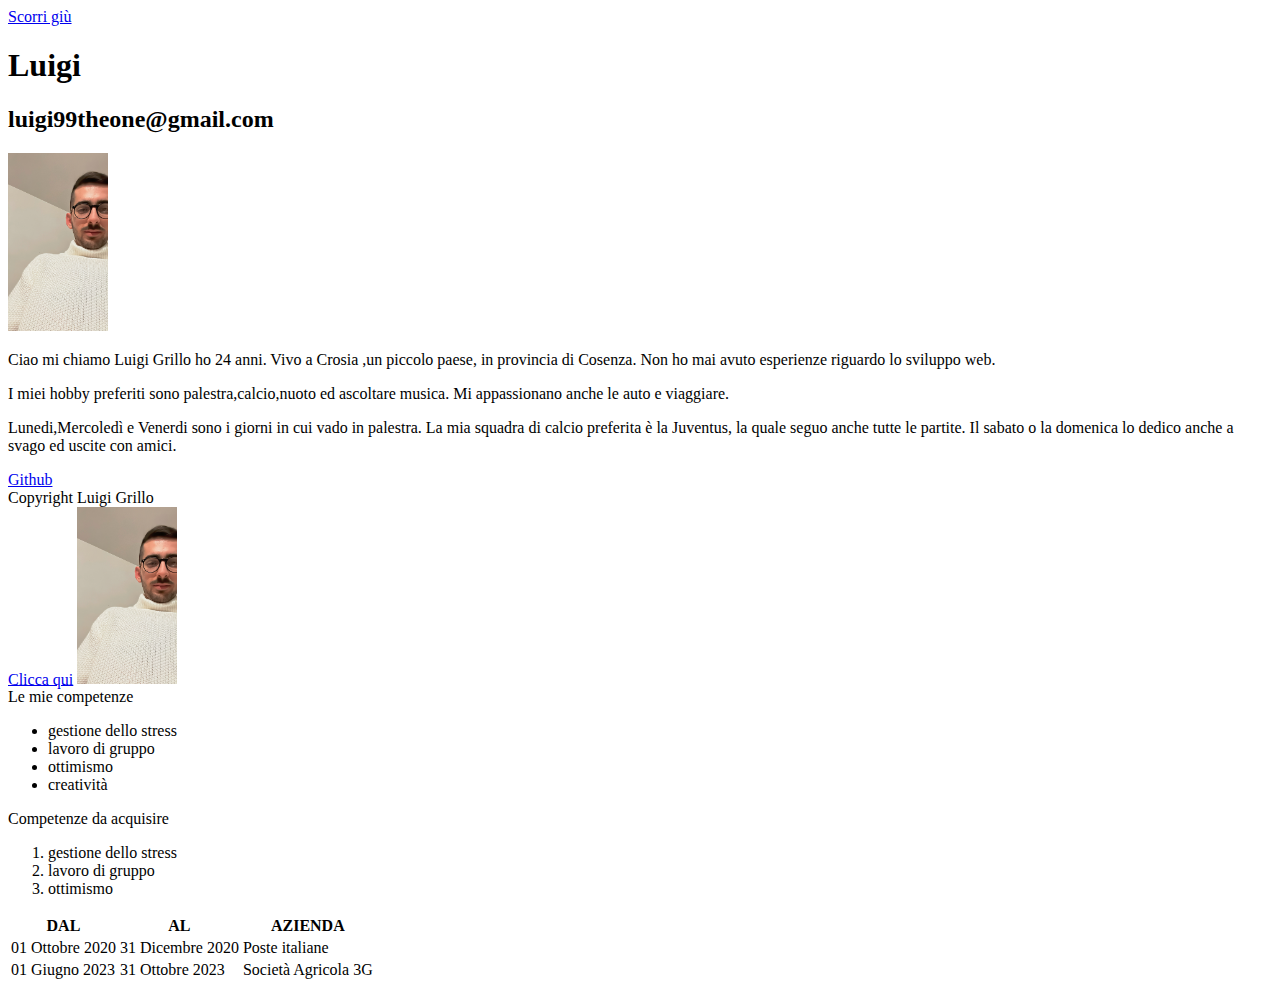
<file: M1/s1/g1/index.html>
<!DOCTYPE html>
<html lang="en">
<head>
    <meta charset="UTF-8">
    <meta name="viewport" content="width=device-width, initial-scale=1.0">
    <title>Crea la prima pagina html</title>
</head>
<body>
   <a href="*footer">Scorri giù</a> 
    <h1>Luigi</h1>
    <h2>luigi99theone@gmail.com</h2>
   <main>
     <img src="EA5706B5-C8ED-4354-8202-8EB8ECF8ABDB.JPG" width="100" alt="Selfie Luigi">  
    <p> Ciao mi chiamo Luigi Grillo ho 24 anni.
        Vivo a Crosia ,un piccolo paese, in provincia di Cosenza.
        Non ho mai avuto esperienze riguardo lo sviluppo web.
    <p>
        I miei hobby preferiti sono palestra,calcio,nuoto ed ascoltare musica.
        Mi appassionano anche le auto e viaggiare.
        
    </p>
    <p>
        Lunedi,Mercoledì e Venerdi sono i giorni in cui vado in palestra.
        <a>La mia squadra di calcio preferita è la Juventus</a>, la quale seguo anche tutte le partite. 
        Il sabato o la domenica lo dedico anche a svago ed uscite con amici.
    </p>
    <a href="https://github.com/LUIGI0112">Github</a>
   </main>
   <footer>
    Copyright Luigi Grillo
   </footer>
   <a href="*">Clicca qui</a>
   <a href="EA5706B5-C8ED-4354-8202-8EB8ECF8ABDB.JPG">
    <img src="EA5706B5-C8ED-4354-8202-8EB8ECF8ABDB.JPG" width="100" alt="Selfie">
   </a>
   <div>
   Le mie competenze
   <ul>
    <li>gestione dello stress</li>
    <li>lavoro di gruppo</li>
    <li>ottimismo</li>
    <li>creatività</li>
  </ul>
   
    Competenze da acquisire
<ol>
    <li>gestione dello stress</li>
    <li>lavoro di gruppo</li>
    <li>ottimismo</li> 
</ol>
   </div>
   <table>
    <tr>
      <th>DAL</th>
      <th>AL</th>
      <th>AZIENDA</th>
    </tr>
    <tr>
     <td>01 Ottobre 2020</td>
     <td>31 Dicembre 2020</td>
     <td>Poste italiane</td>
    </tr>
    <tr>
      <td>01 Giugno 2023</td>
      <td>31 Ottobre 2023</td>
      <td>Società Agricola 3G</td>
    </tr>
  </table>
</body>
</html>
</file>
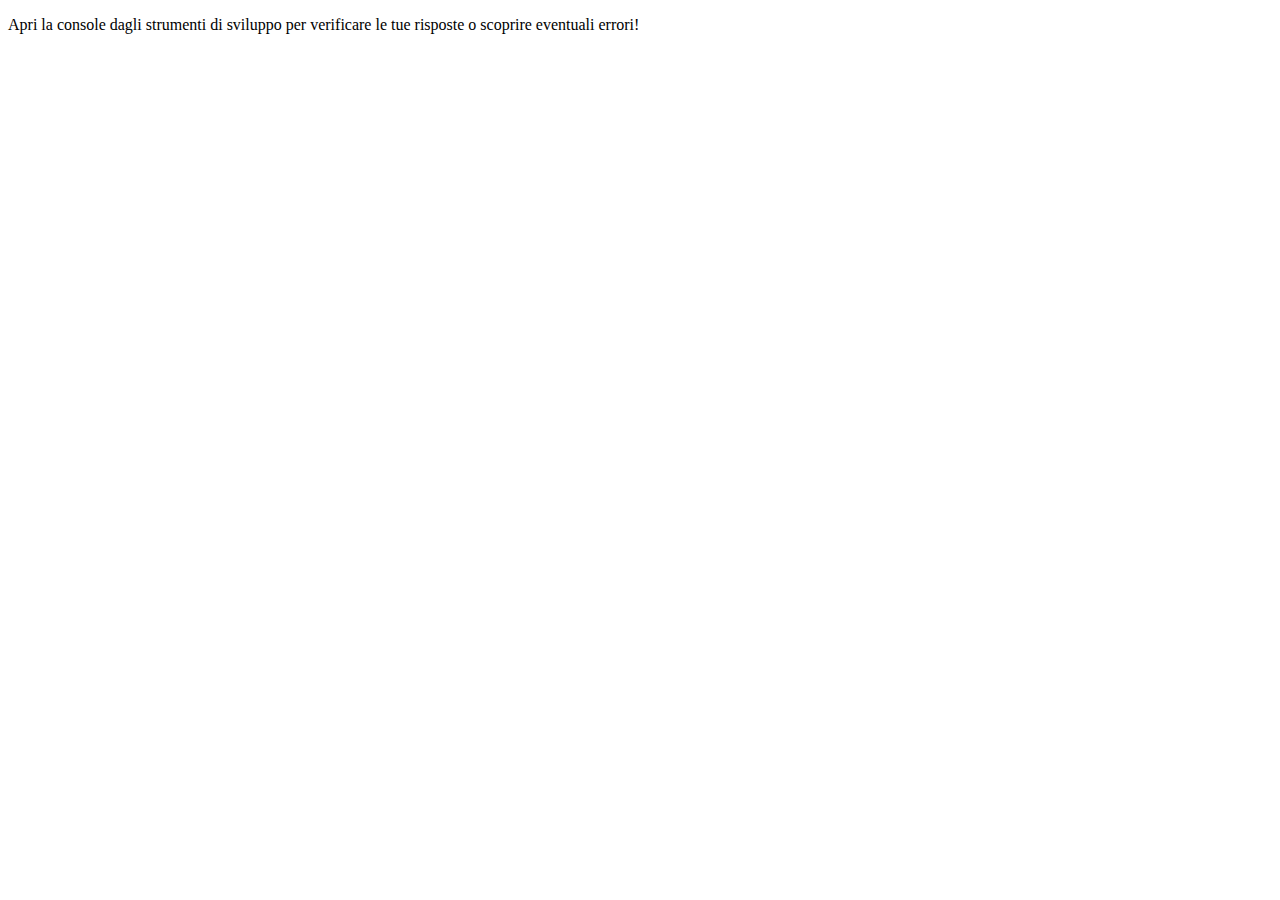
<file: M1/s2/g1/index.html>
<!DOCTYPE html>
<html lang="en">
  <head>
    <meta charset="UTF-8" />
    <meta name="viewport" content="width=device-width, initial-scale=1.0" />
    <title>Esercizi JS</title>
  </head>
  <body>
    <main>
      <p>
        Apri la console dagli strumenti di sviluppo per verificare le tue
        risposte o scoprire eventuali errori!
      </p>
    </main>
    <script src="D1.js"></script>
  </body>
</html>
</file>
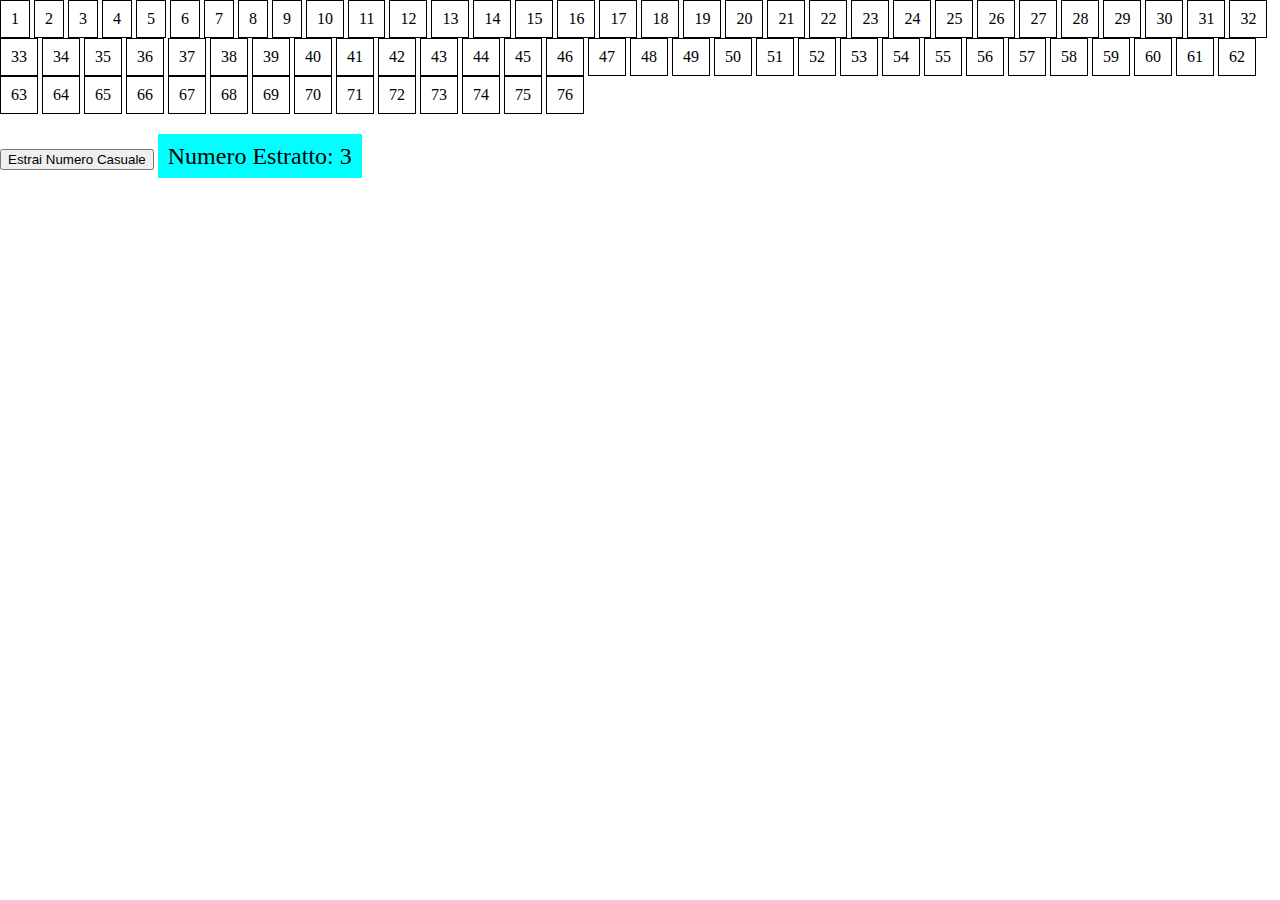
<file: M1/s3/g4/index.html>
<!DOCTYPE html>
<html lang="en">
<head>
    <meta charset="UTF-8">
    <meta name="viewport" content="width=device-width, initial-scale=1.0">
    <title>Tabellone della tombola</title>
    <link rel="stylesheet" href="./css/reset.css">
    <link rel="stylesheet" href="./css/style.css">
</head>
<body>
    
    <div class="tabella">1</div>
    <div class="tabella">2</div>
    <div class="tabella">3</div>
    <div class="tabella">4</div>
    <div class="tabella">5</div>
    <div class="tabella">6</div>
    <div class="tabella">7</div>
    <div class="tabella">8</div>
    <div class="tabella">9</div>
    <div class="tabella">10</div>
    <div class="tabella">11</div>
    <div class="tabella">12</div>
    <div class="tabella">13</div>
    <div class="tabella">14</div>
    <div class="tabella">15</div>
    <div class="tabella">16</div>
    <div class="tabella">17</div>
    <div class="tabella">18</div>
    <div class="tabella">19</div>
    <div class="tabella">20</div>
    <div class="tabella">21</div>
    <div class="tabella">22</div>
    <div class="tabella">23</div>
    <div class="tabella">24</div>
    <div class="tabella">25</div>
    <div class="tabella">26</div>
    <div class="tabella">27</div>
    <div class="tabella">28</div>
    <div class="tabella">29</div>
    <div class="tabella">30</div>
    <div class="tabella">31</div>
    <div class="tabella">32</div>
    <div class="tabella">33</div>
    <div class="tabella">34</div>
    <div class="tabella">35</div>
    <div class="tabella">36</div>
    <div class="tabella">37</div>
    <div class="tabella">38</div>
    <div class="tabella">39</div>
    <div class="tabella">40</div>
    <div class="tabella">41</div>
    <div class="tabella">42</div>
    <div class="tabella">43</div>
    <div class="tabella">44</div>
    <div class="tabella">45</div>
    <div class="tabella">46</div>
    <div class="tabella">47</div>
    <div class="tabella">48</div>
    <div class="tabella">49</div>
    <div class="tabella">50</div>
    <div class="tabella">51</div>
    <div class="tabella">52</div>
    <div class="tabella">53</div>
    <div class="tabella">54</div>
    <div class="tabella">55</div>
    <div class="tabella">56</div>
    <div class="tabella">57</div>
    <div class="tabella">58</div>
    <div class="tabella">59</div>
    <div class="tabella">60</div>
    <div class="tabella">61</div>
    <div class="tabella">62</div>
    <div class="tabella">63</div>
    <div class="tabella">64</div>
    <div class="tabella">65</div>
    <div class="tabella">66</div>
    <div class="tabella">67</div>
    <div class="tabella">68</div>
    <div class="tabella">69</div>
    <div class="tabella">70</div>
    <div class="tabella">71</div>
    <div class="tabella">72</div>
    <div class="tabella">73</div>
    <div class="tabella">74</div>
    <div class="tabella">75</div>
    <div class="tabella">76</div>
    <br>
    <button on click="estrarreNumero()">Estrai Numero Casuale</button>
    <div id="result"></div>
    <script src="./js/d4.js"> 
         
    </script> 
</body>
</html>
</file>
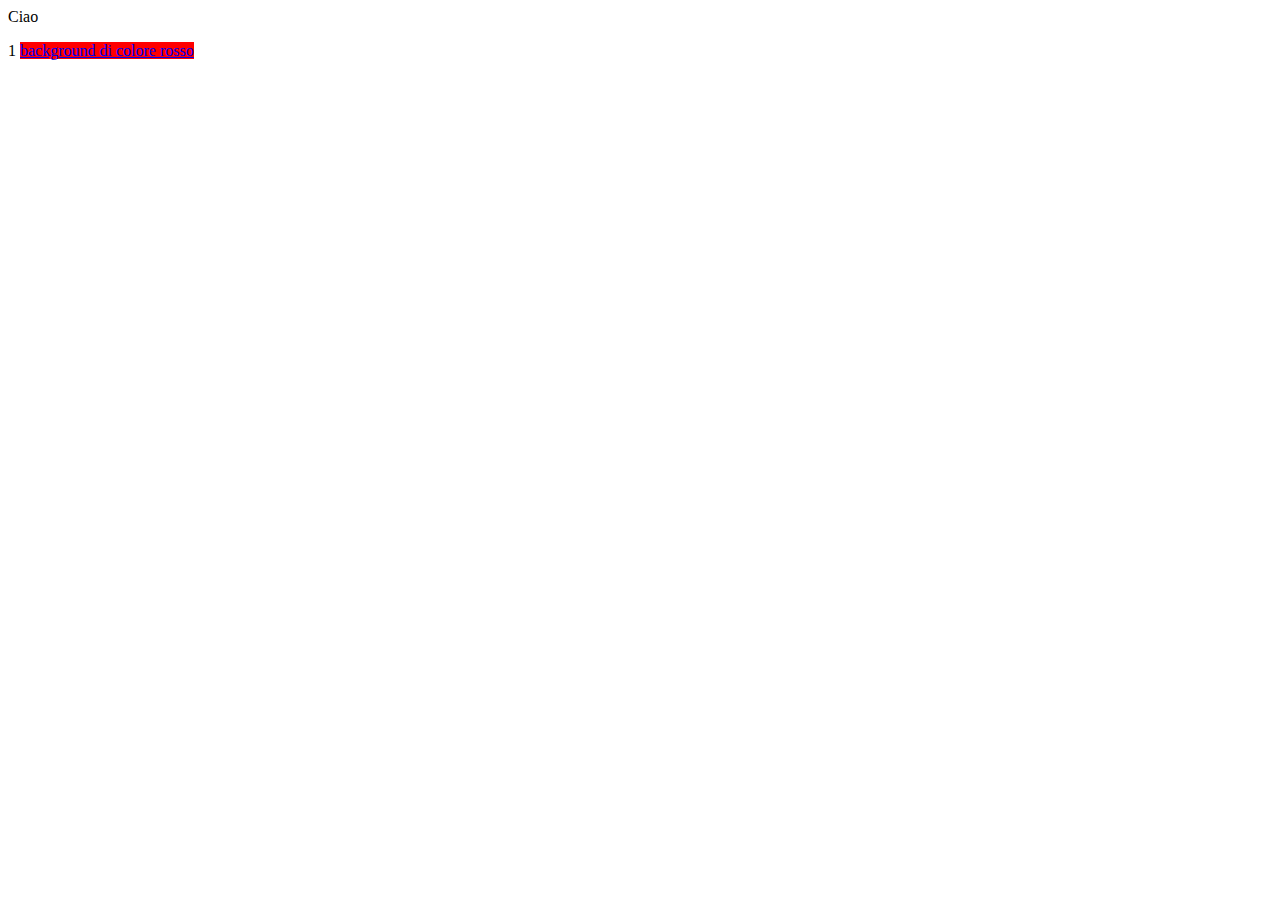
<file: M1/s3/g5/index.html>
<!DOCTYPE html>
<html lang="en">
<head>
    <meta charset="UTF-8">
    <meta name="viewport" content="width=device-width, initial-scale=1.0">
    <title>Document</title>
</head>
<body>
    <did id="container">Ciao</did>
    <ul id="myList">
        <li>Lunedi</li>
        <li>Martedi</li>
        <li>Mercoledì</li>
    </ul>
    <td>1</td>
    <a href="#">background di colore rosso</a>
    <script src="./js/D10.js"></script>
</body>
</html>
</file>
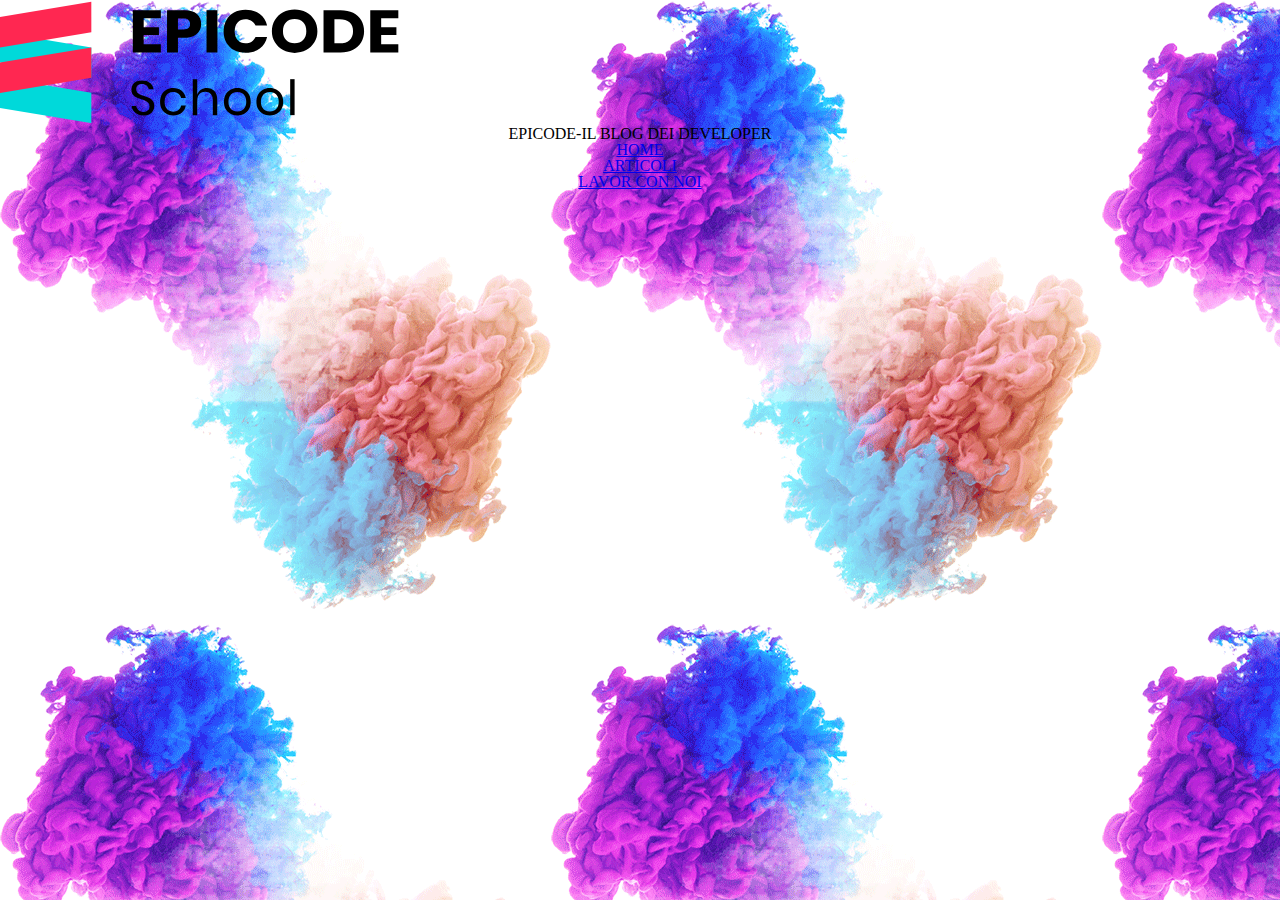
<file: M1/s1/g4/esercizio4.html>
<!DOCTYPE html>
<html lang="en">
<head>
    <meta charset="UTF-8">
    <meta name="viewport" content="width=device-width, initial-scale=1.0">
    <title>Document</title>
    <link rel="preconnect" href="https://fonts.googleapis.com">
<link rel="preconnect" href="https://fonts.gstatic.com" crossorigin>
<link href="https://fonts.googleapis.com/css2?family=Poppins&display=swap" rel="stylesheet">
    <link rel="stylesheet" href="./assets/css/reset.css">
    <link rel="stylesheet" href="https://cdnjs.cloudflare.com/ajax/libs/font-awesome/5.15.4/css/all.min.css" integrity="sha512-1ycn6IcaQQ40/MKBW2W4Rhis/DbILU74C1vSrLJxCq57o941Ym01SwNsOMqvEBFlcgUa6xLiPY/NS5R+E6ztJQ==" crossorigin="anonymous" referrerpolicy="no-referrer" />
    <link rel="stylesheet" href="./assets/css/style.css">
</head>
<body background="img/sfondo.png">
    <div class="pagina">
<header>
<img id="logo" src="./img/logo.svg" alt="logo epicode">
<div class="parent">
    EPICODE-IL BLOG DEI DEVELOPER
    </div>
    <div class="parent">
        <div><a href="#">HOME</a></div>
        <div><a href="#">ARTICOLI</a></div>
        <div><a href="#">LAVOR CON NOI</a></div>
    </div>
    

</header>



    </div>
    
</body>
</html>
</file>
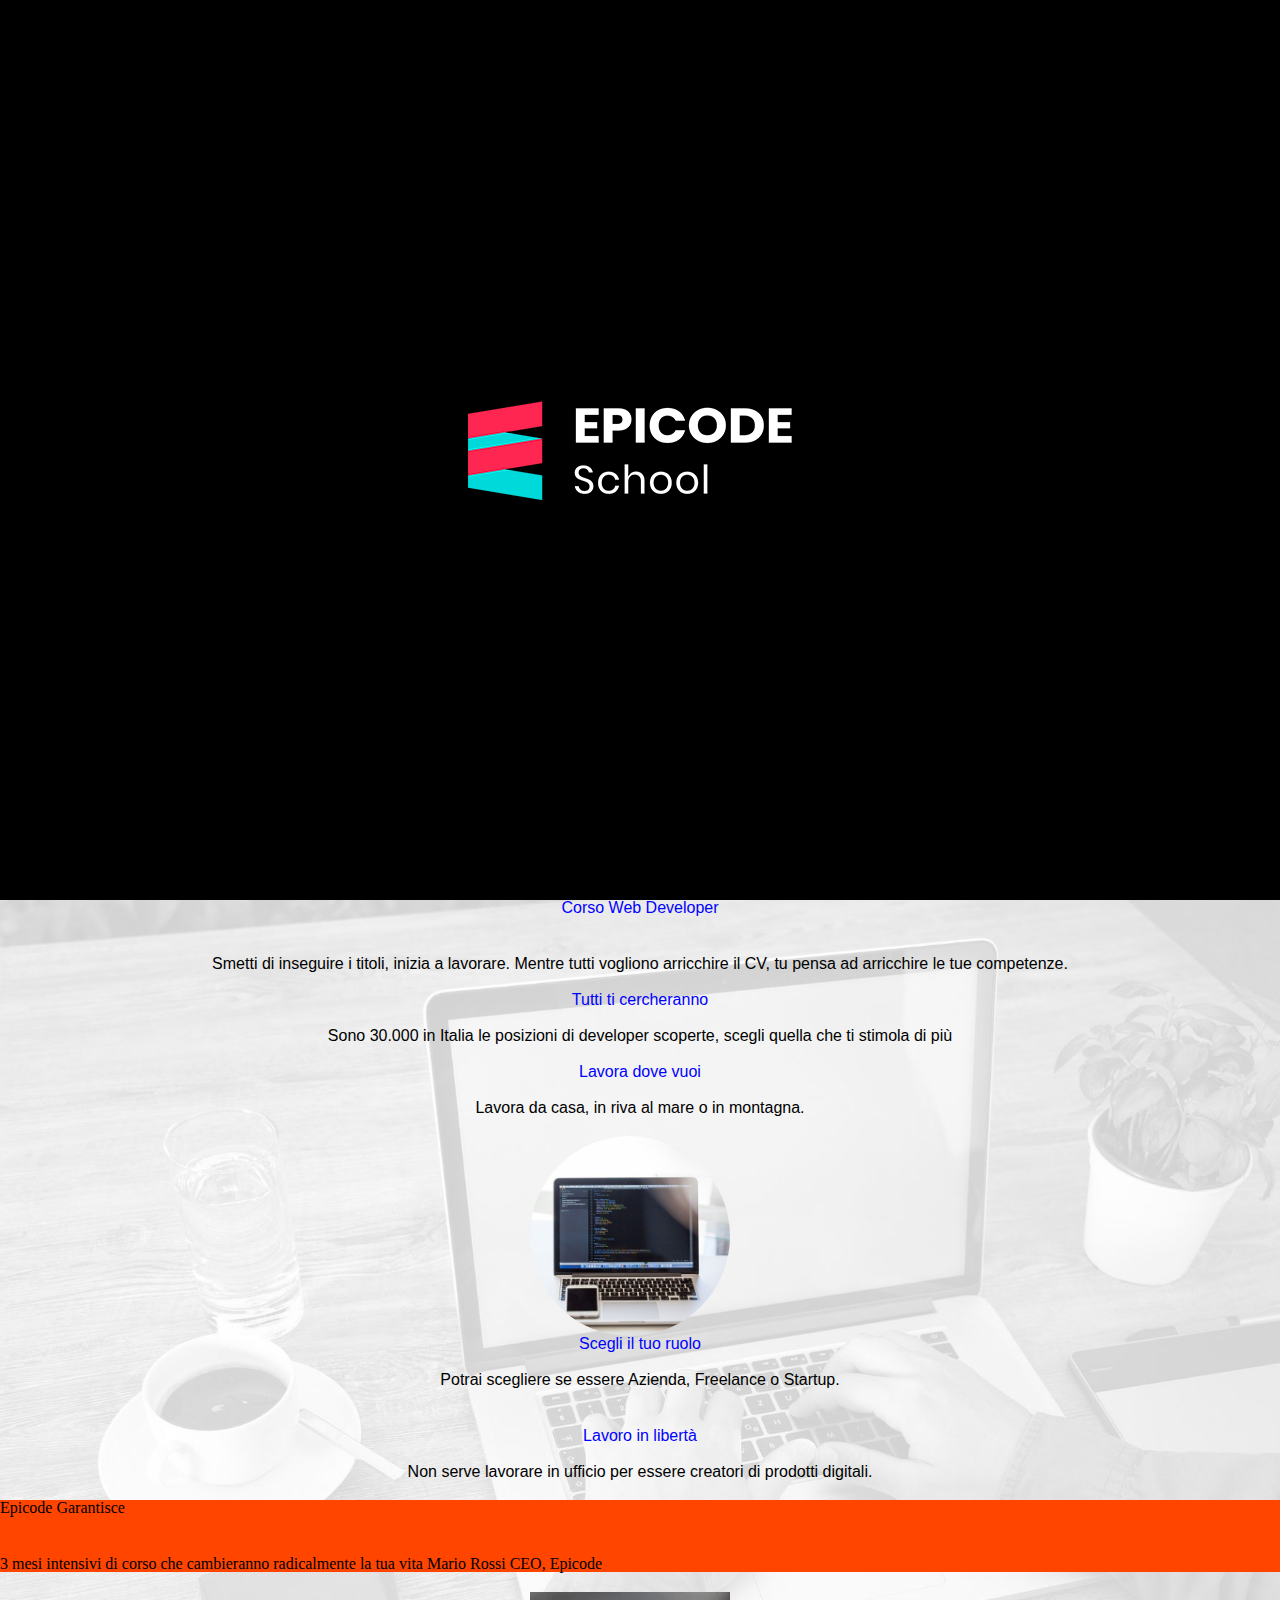
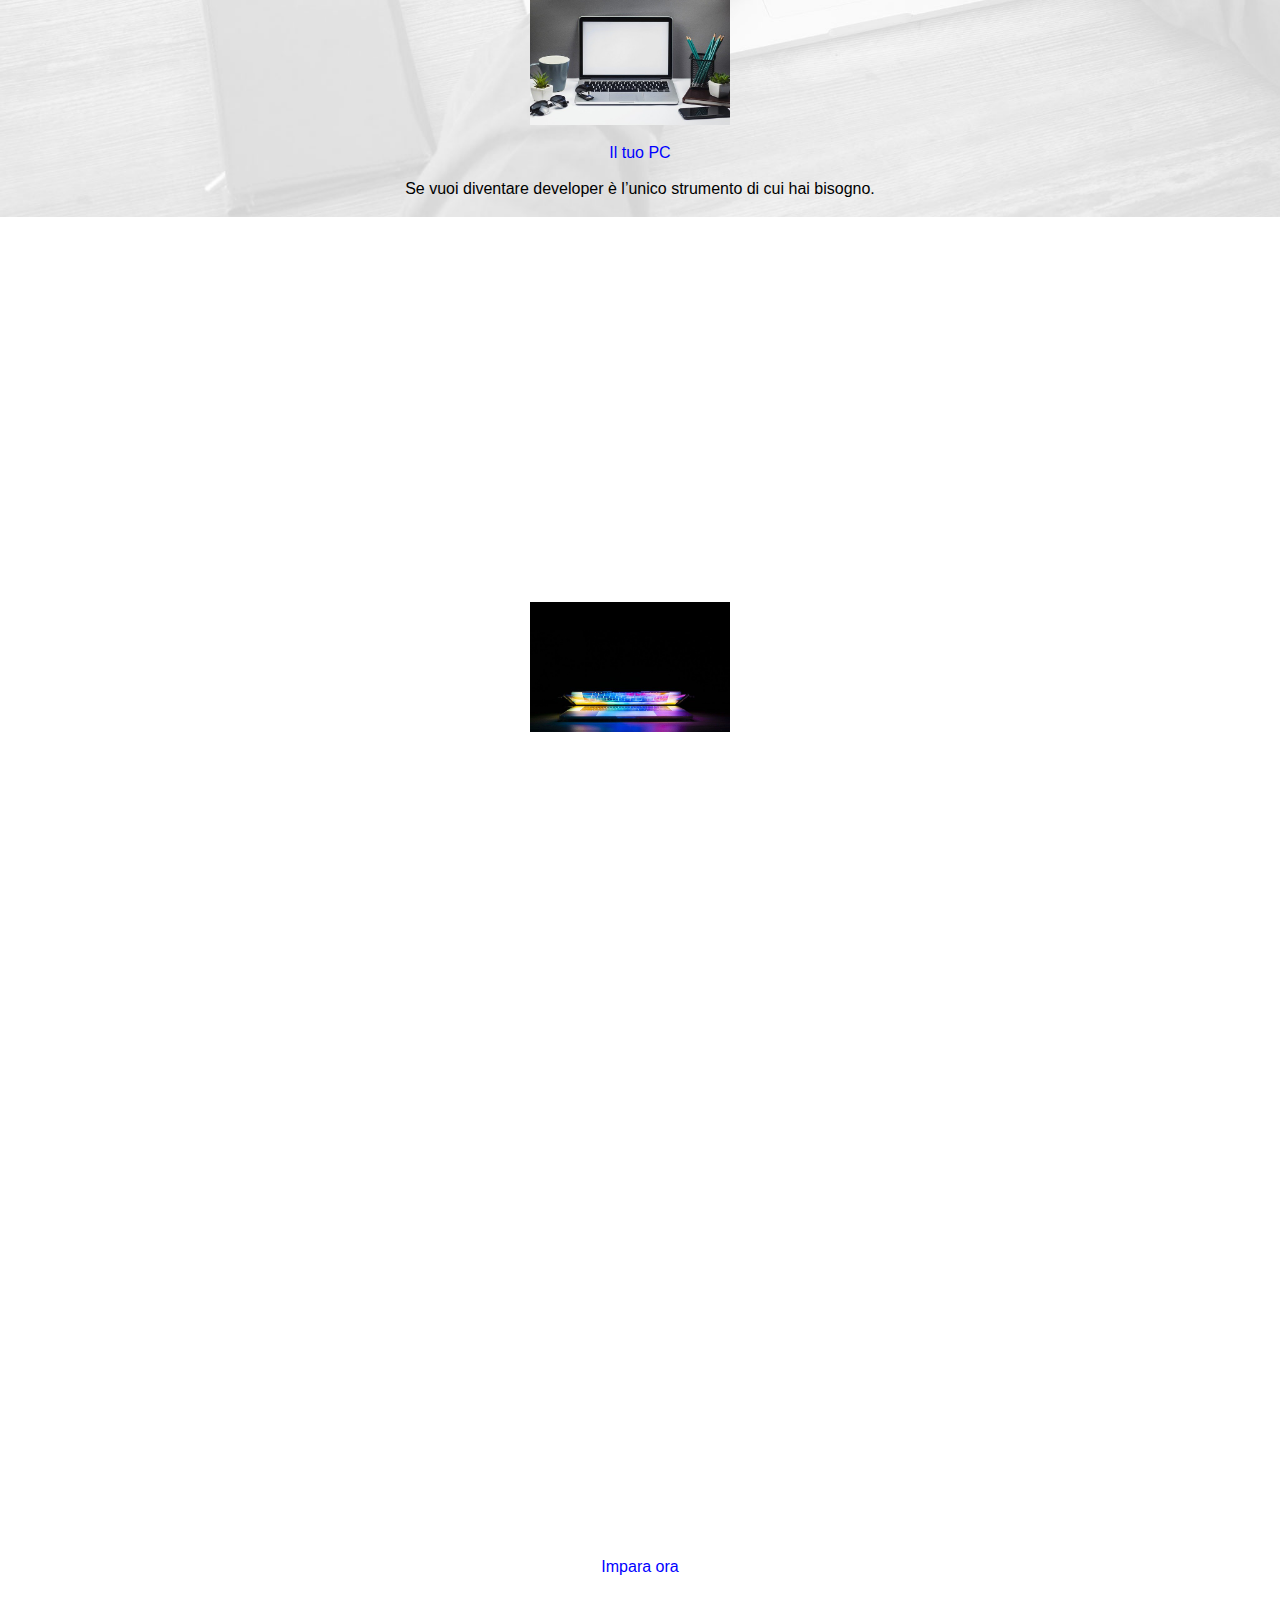
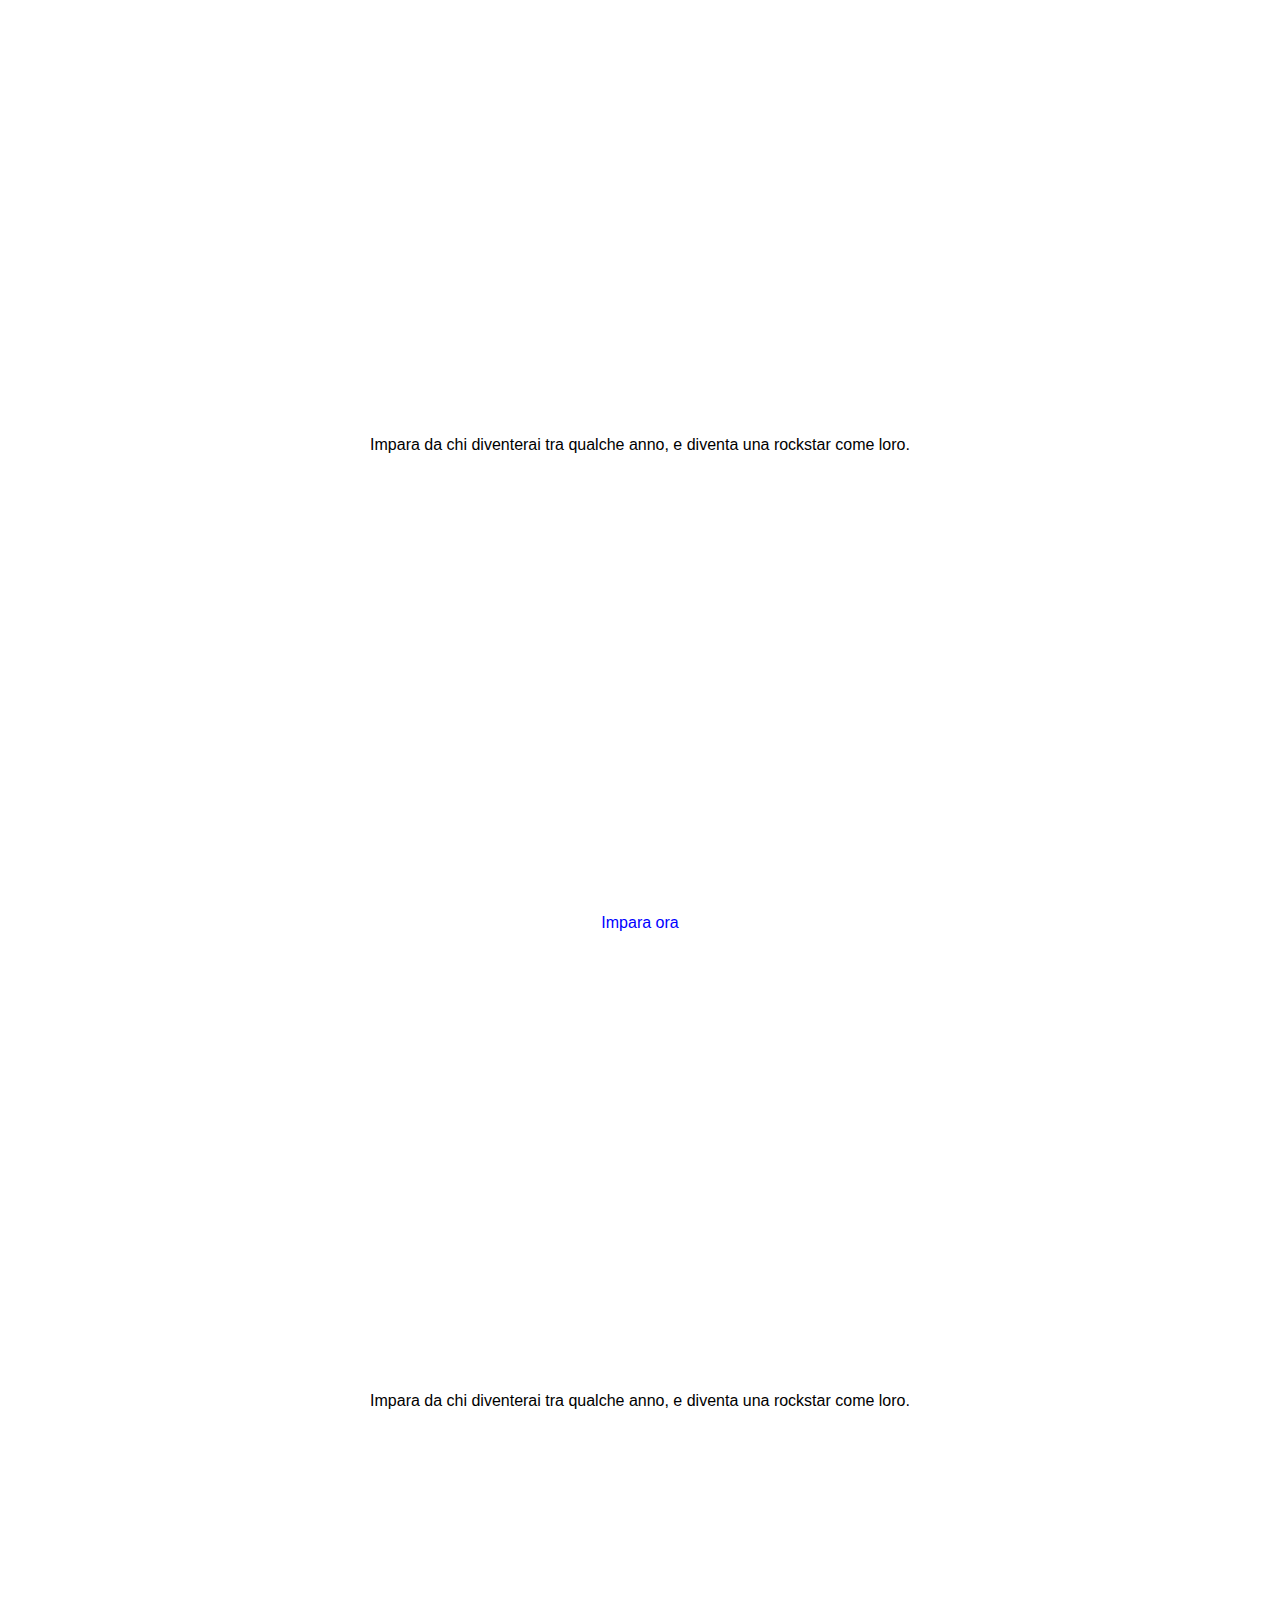
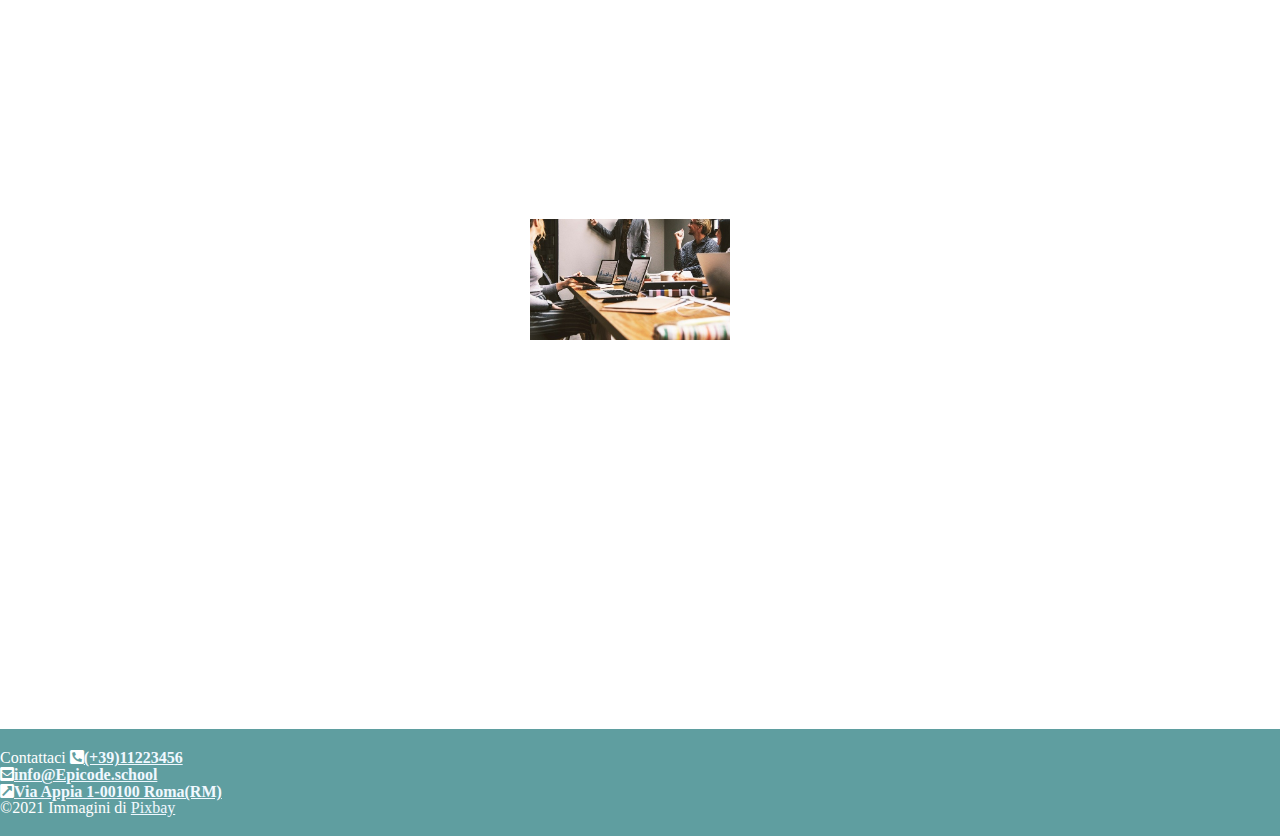
<file: M1/s1/g5/index1.html>
<!DOCTYPE html>
<html lang="en">
<head>
    <meta charset="UTF-8">
    <meta name="viewport" content="width=device-width, initial-scale=1.0">
    <title>Corso Web Developer</title>
    <link rel="stylesheet" href="./style.css/reset.css">
    <link rel="stylesheet" href="https://cdnjs.cloudflare.com/ajax/libs/font-awesome/5.15.4/css/all.min.css" 
    integrity="sha512-1ycn6IcaQQ40/MKBW2W4Rhis/DbILU74C1vSrLJxCq57o941Ym01SwNsOMqvEBFlcgUa6xLiPY/NS5R+E6ztJQ==" crossorigin="anonymous" referrerpolicy="no-referrer" />
    <link rel="stylesheet" href="./style.css/style1.css">
    <link rel="preconnect" href="https://fonts.googleapis.com">
<link rel="preconnect" href="https://fonts.gstatic.com" crossorigin>
<link href="https: //fonts.googleapis.com/css2?family= Montserrat :ital@0;1 & display=swap" rel="stylesheet">
</head>
<header>
    <div class="container">
        <img src="./img/logo.png" alt="logo">
    </div>
</header>
<body>
    <div id="area-con-sfondo" class="contenitore">
        <div class="centro" >
            <h1> Corso Web Developer</h1></div>  
    <div class="paragrafo">
        <p class="paragrafo">Smetti di inseguire i titoli, inizia a lavorare. Mentre tutti vogliono arricchire il CV, tu pensa ad arricchire le tue competenze.</p>
        <div class="centro">
            Tutti ti cercheranno</div>
        <div class="contenitore">
            <p class="paragrafo">Sono 30.000 in Italia le posizioni di developer scoperte, scegli quella che ti stimola di più</p>
        </div>
        <div class="centro">
            Lavora dove vuoi</div>
        <p class="paragrafo">Lavora da casa, in riva al mare o in montagna.</p>
        <div class="cent">
            <img src="./img/notebook.jpg" alt="notebook" class="immagine-tonda">
        </div>
        <div class="centro">
            Scegli il tuo ruolo</div>
            <p class="paragrafo">Potrai scegliere se essere Azienda, Freelance o Startup.</p>
           </div>
           <div>
            <div class="centro">
                Lavoro in libertà</div>
            <p class="paragrafo">Non serve lavorare in ufficio per essere creatori di prodotti digitali.</p>
           </div>
           <div class="sfondo-arancione">
            <h5>Epicode Garantisce</h5>
            <p class="paragrafo"></p> 3 mesi intensivi di corso che cambieranno radicalmente la tua vita
                Mario Rossi
                CEO, Epicode
                </p>
           </div>
           <div class="centro">
            <img src="./img/foto1.jpg" alt="foto1" class="senza-bordo">
           </div>
           <div class="centro">
            Il tuo PC</div>
        <p class="paragrafo">Se vuoi diventare developer è l’unico strumento di cui hai bisogno.</p>
       </div>
       <div class="centro">
       <img src="./img/foto2.jpg" alt="foto2" class="senza-bordo">
    </div>
    <div class="centro">
        Impara ora</div>
    <p class="paragrafo">Impara da chi diventerai tra qualche anno, e diventa una rockstar come loro.</p>
    <div class="centro">
        Impara ora</div>
    <p class="paragrafo">Impara da chi diventerai tra qualche anno, e diventa una rockstar come loro.</p>
    <div class="centro">
    <img src="./img/foto3.jpg" alt="foto3" class="senza-bordo">
    </div> 
   <footer>
    <h3>Contattaci <i class="fas fa-phone-square-alt"><a href="#">(+39)11223456</a></i>
    </div>
    <div>
    <i class="fas fa-envelope-square"><a href="#">info@Epicode.school</a></i>
    </div>
    <div>
    <i class="fas fa-external-link-square-alt"><a href="#">Via Appia 1-00100 Roma(RM)</a></i></h3>
    <p>&copy;2021 Immagini di <a href="#">Pixbay</a></p>
    <div>
    </div>
</footer>
</body>
</html>
</file>
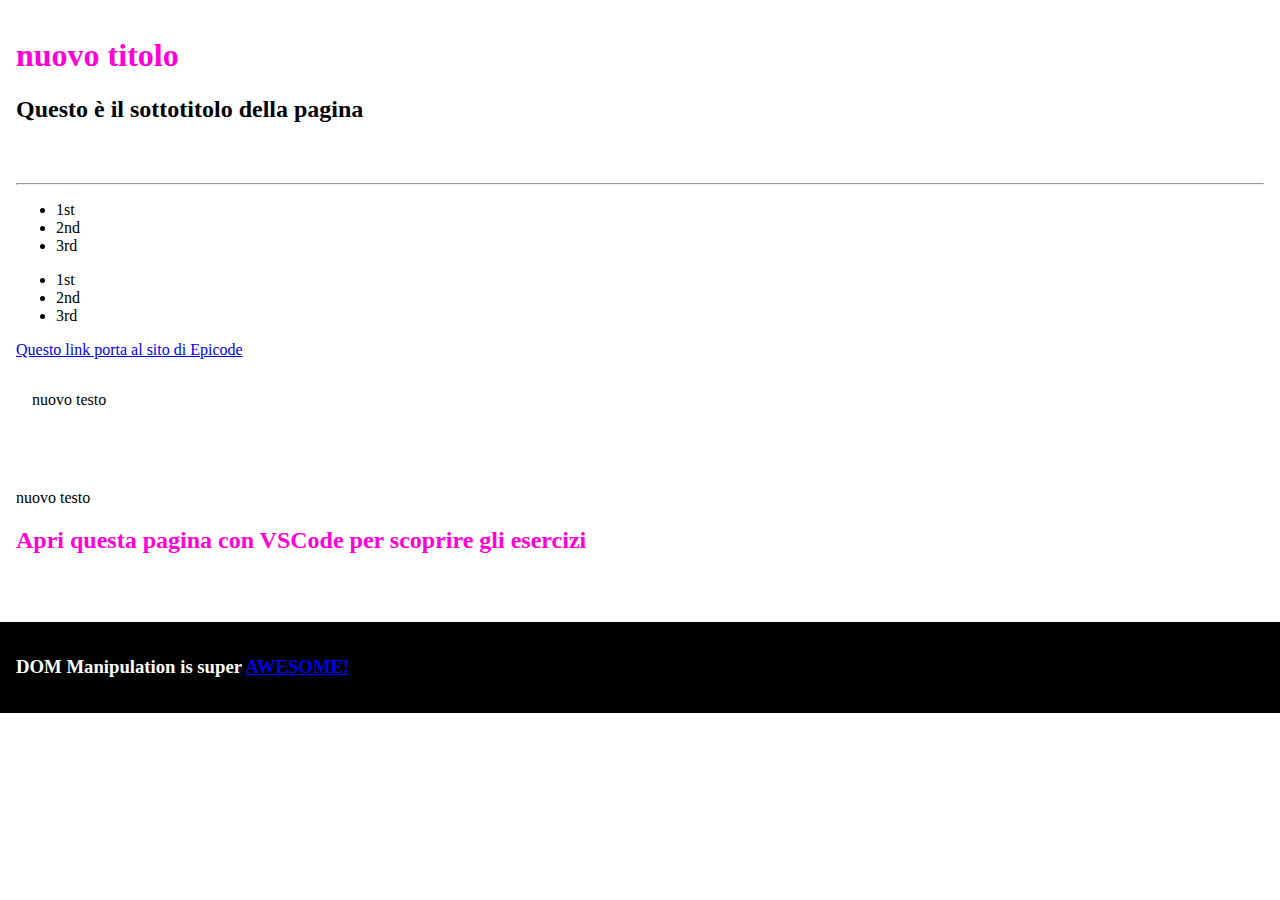
<file: M1/s3/g1/D6.html>
<!DOCTYPE html>
<html lang="it">
  <head>
    <meta charset="UTF-8" />
    <meta http-equiv="X-UA-Compatible" content="IE=edge" />
    <meta name="viewport" content="width=device-width, initial-scale=1.0" />
    <title>Document</title>
    <style>
      *,
      *::before,
      *::after {
        box-sizing: border-box;
      }

      body {
        margin: 0;
      }

      body div,
      footer {
        padding: 1rem;
      }

      footer {
        padding: 1rem;
        background-color: black;
        color: white;
      }

      .myHeading {
        color: #ff00d6;
      }
    </style>
  </head>

  <body>
    <div>
      <h1>Questo è il titolo della pagina</h1>
      <h2>Questo è il sottotitolo della pagina</h2>
    </div>

    <div>
      <hr />

      <ul id="firstList">
        <li>1st</li>
        <li>2nd</li>
        <li>3rd</li>
      </ul>

      <ul id="secondList">
        <li>1st</li>
        <li>2nd</li>
        <li>3rd</li>
      </ul>

      <a href="https://epicode.com/it/">Questo link porta al sito di Epicode</a>

      <div>
        <p>Questo testo è un placeholder per gli esercizi</p>
      </div>
    </div>

    <div>
      <p>Anche questo testo è per gli esercizi</p>
      <h2 id="changeMyColor" style="color: #ff00d6">
        Apri questa pagina con VSCode per scoprire gli esercizi
      </h2>
    </div>

    <div id="tableArea"></div>

    <footer>
      <h3>
        DOM Manipulation is super
        <a
          href="https://developer.mozilla.org/en-US/docs/Learn/JavaScript/Client-side_web_APIs/Manipulating_documents"
          >AWESOME!</a
        >
      </h3>
    </footer>
    <script>
      /* ESERCIZIO 1
       Scrivi una funzione per cambiare il titolo della pagina in qualcos'altro
    */

      const changeTitle = function () {
      const title=document.querySelector('h1') 
      title.innerHTML='nuovo titolo'
    }
    changeTitle() 

      /* ESERCIZIO 2
       Scrivi una funzione per aggiungere al titolo della pagina una classe "myHeading"
    */

      const addClassToTitle = function () {
        const title=document.querySelector('h1')
        title.classList.remove('myclass')
        title.classList.add('myHeading')
      }
      addClassToTitle() 

      /* ESERCIZIO 3
       Scrivi una funzione che cambi il testo dei p figli di un div
      */

      const changePcontent = function () {
        const paragraphs=document.querySelectorAll('div p') 
        for (let i = 0; i < paragraphs.length; i++ ) {
          const pEl = paragraphs [i]
          paragraphs[i].innerText = 'nuovo testo'
        }
      }
      changePcontent() 

      /* ESERCIZIO 4
       Scrivi una funzione che cambi la proprietà href di ogni link (tranne quello nel footer) con il valore https://www.google.com
      */

      const changeUrls = function () {
        const links = document.querySelectorAll('a:not(footer a)')
        for (let i=0; i < links.length; i++) { 
          links[i].href= 'https://www.google.com' 

        }
      }
      changeUrls()

      /* ESERCIZIO 5
       Scrivi una funzione che aggiunga un nuovo elemento lista alla seconda lista non ordinata
    */

      const addToTheSecond = function () {
        const ul =document.getElementById ('second list')
        const li= document.createElement('li')
        li.innerText=content 
        ul.appendChild (li)
      } 
      addToTheSecond('nuovo elemento')


      /* ESERCIZIO 6
       Scrivi una funzione che aggiunga un paragrafo al primo div
    */

      const addParagraph = function () {
      const div= document.querySelector('div') [0]
      let par=document.createElement('p')
      par.innerText=content
      div.appendChild(par) 
      }
      addParagraph() 


      /* ESERCIZIO 7
       Scrivi una funzione che faccia scomparire la prima lista non ordinata
    */

      const hideFirstUl = function () {
        const ul = document.getElementById('first list')
        ul.remove()
      }
      hideFirstUl()

      /* ESERCIZIO 8 
       Scrivi una funzione che renda verde il background di ogni lista non ordinata
      */

      const paintItGreen = function () {}

      /* ESERCIZIO 9
       Scrivi una funzione che rimuova l'ultima lettera dall'h1 ogni volta che l'utente lo clicca
      */

      const makeItClickable = function () {}

      /* ESERCIZIO 10
       Crea una funzione che, al click sul footer, riveli l'URL del link interno come contenuto di un alert()
      */

      const revealFooterLink = function () {}

      /* ESERCIZIO 11
       Crea una funzione che crei una tabella nell'elemento con id "tableArea". 
       La tabella avrà 5 elementi e questa struttura: immagine, nome prodotto, quantità, prezzo
    */

      const generateTable = function () {}

      /* ESERCIZIO 12
       Crea una funzione che aggiunga una riga alla tabella precedentemente creata e fornisca i dati necessari come parametri
    */

      const addRow = function () {}

      /* ESERCIZIO 14
      Crea una funzione che nasconda le immagini della tabella quando eseguita
    */

      const hideAllImages = function () {}

      /* EXTRA ESERCIZIO 15
      Crea una funzione che cambi il colore del h2 con id "changeMyColor" con un colore random ad ogni click ricevuto
    */

      const changeColorWithRandom = function () {}
    </script>
  </body>
</html>
</file>
<file: M1/s3/g4/css/style.css>
.tabella{ border-collapse: collapse;
    border: 1px solid black;
      padding: 10px;
      display: inline-block;
flex-wrap: wrap;
}

.bottone{ border: 3px; 
    padding: 10px;
    margin: 5px;

}
#result {
    font-size: 24px;
    margin-top: 20px;
    border: 2px;
    background-color: aqua;
    border-collapse: collapse;
    display: inline-block;
    padding: 10px;
  }
</file>
<file: M1/s1/g4/assets/css/style.css>
.header { width: 400px;
    height: 200px;
    padding: 40px;
    border: 1px solid black;
    margin: 70px;
    box-sizing: content-box;


}

.parent{

text-align:center;
}
</file>
<file: M1/s1/g5/style.css/style1.css>
a {
    color:aliceblue;
}
footer {
    background-color:cadetblue; 
    color: white; 
    padding: 20px 0; 
    
}
.cent {
    display: flex; 
    justify-content: center; 
    align-items: center; 
    height: 100%; 
}
.immagine-tonda {
    border-radius: 50%; 
    width: 200px; 
    height: 200px; 
}

.container {
    width: 100%; 
    height: 100vh; 
    display: flex; 
    justify-content: center; 
    align-items: center;
    background-color: black;
}
#area-con-sfondo {
    background-image: url('../img/banner.jpg');
    background-size: cover; 
    width: 100;
    height: 100;
   
    
}
.centro {
    display: flex; 
    justify-content: center; 
    align-items: center; 
    height: 100%; 
    color: blue;
    font-family: 'Montserrat', sans-serif;
}
.paragrafo {
    text-align: center; 
    padding: 20px;
    font-family: 'Montserrat', sans-serif; 
}
img {
    float: left;
    margin-right: 20px; 
    shape-outside: circle(50%);  }
    body,html {
        height: 100%; 
        margin: 0;
        padding: 0;
    }
    .sfondo-arancione{ 
        background-color: orangered;
        background-size: cover;
    
    }
    .senza-bordo {
        border: none; 
        width: 200px;
        margin-bottom: 20px;
        margin-top: 20px;
    }
</file>
